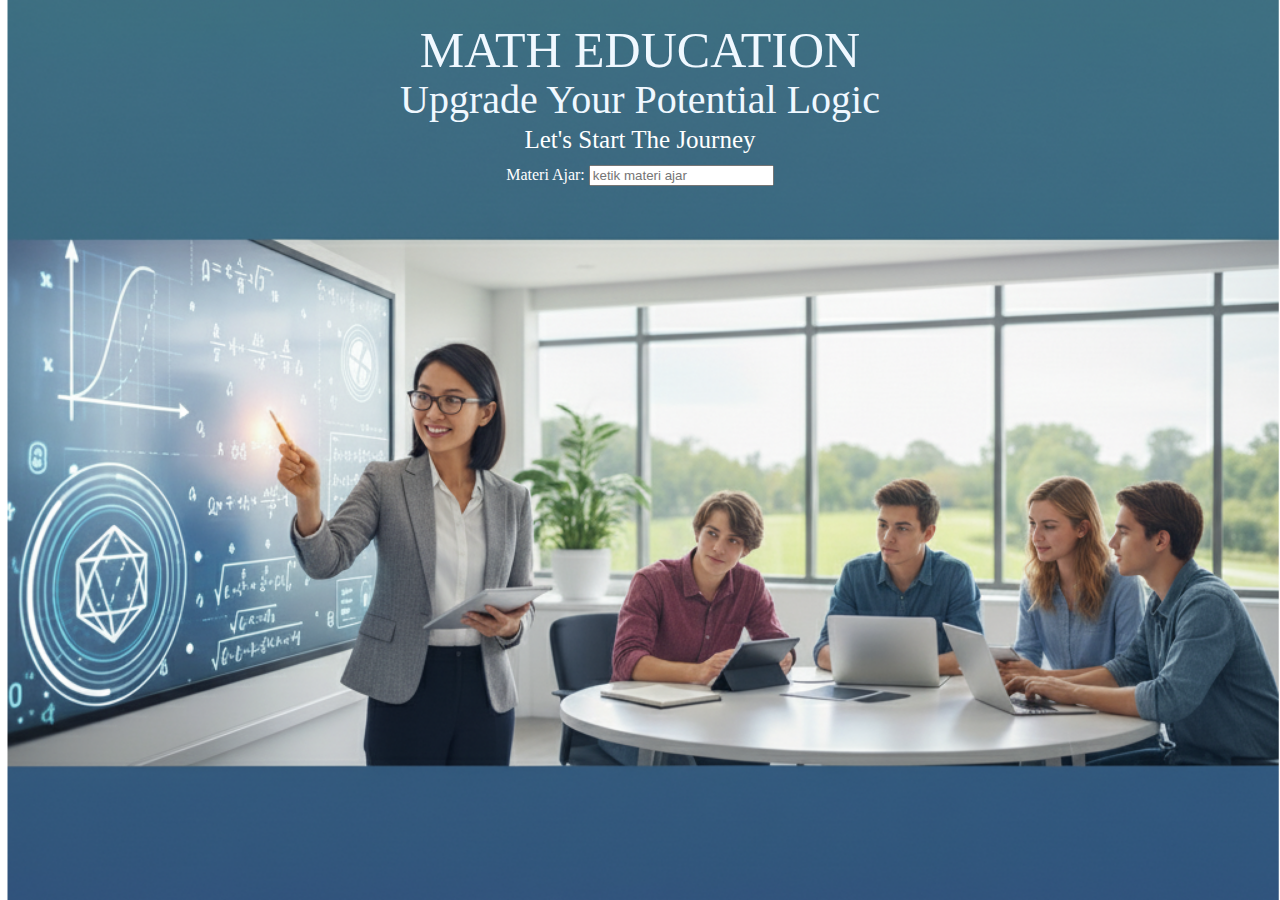
<file: index.html>
<!DOCTYPE html>
<html lang="en">
<head>
    <meta charset="UTF-8">
    <meta name="viewport" content="width=device-width, initial-scale=1.0">
    <title>Matematrick</title>
</head>
<style type="text/css">body{background-image: url(math.jpg); background-repeat: no-repeat; background-attachment: fixed; background-size: cover;</style>
</body>
<body>
    <style>
        .main{justify-items: center; color: white;}
        .satu{font-size: 50px; color: aliceblue; line-height: 0px;}
        .dua{font-size: 40px; color: aliceblue; line-height: 0px;}
        .tiga{font-size: 25px; line-height: 0px; }
    </style>
    <div class="main">
        <p class="satu">MATH EDUCATION</p>
        <P class="dua"> Upgrade Your Potential Logic</P>
        <P class="tiga"> Let's Start The Journey</P>
       <form>
       <p>Materi Ajar: <input type="text" placeholder="ketik materi ajar"></p>
       </form>
    </div>
</body>

</html>
</file>
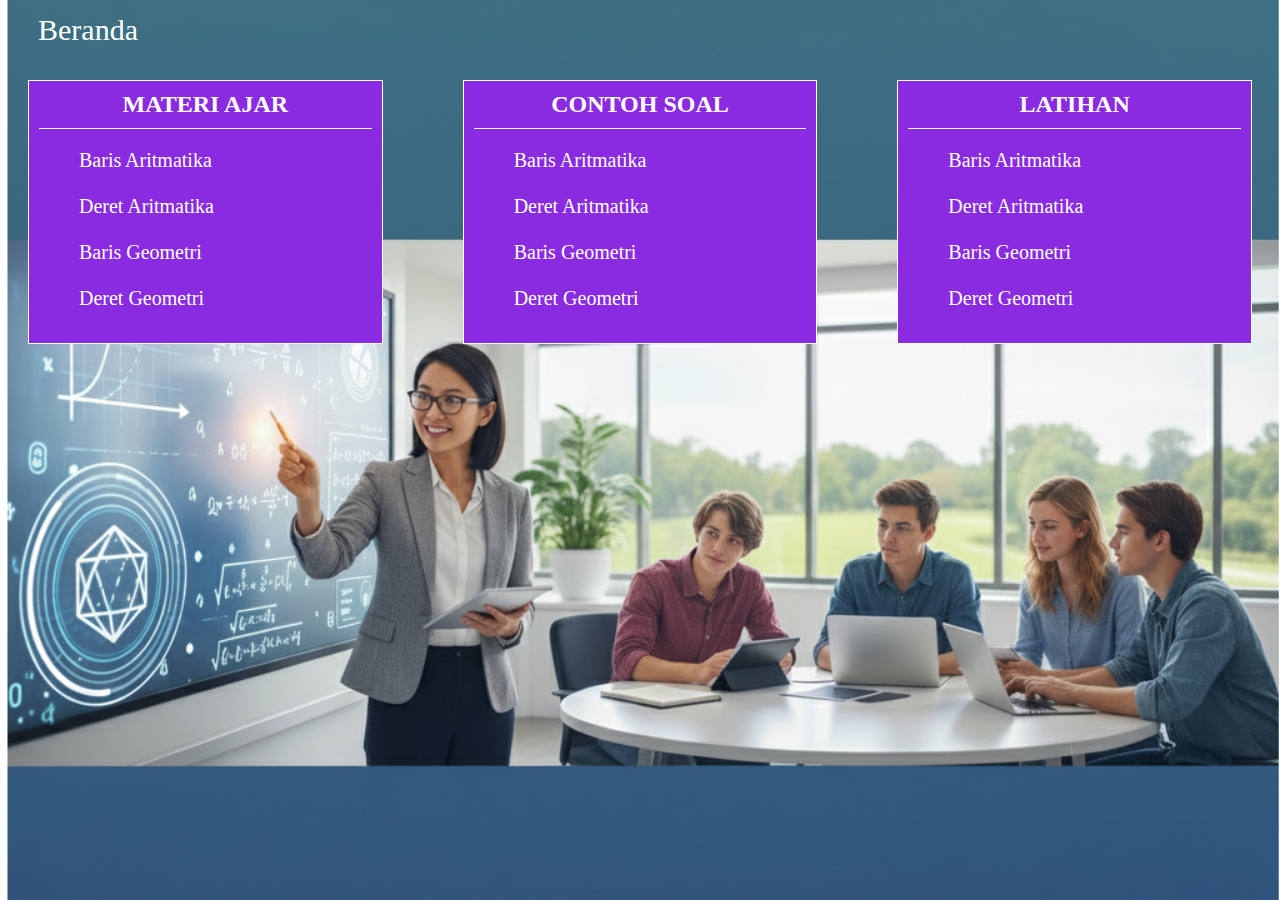
<file: baris dan deret.html>
<!DOCTYPE html>
<html lang="en">
<head>
    <meta charset="UTF-8">
    <meta name="viewport" content="width=device-width, initial-scale=1.0">
    <title>Baris dan Deret</title>
</head>
<style>a {text-decoration: none;} </style>
<style type="text/css">body{background-image: url(math.jpg); background-repeat: no-repeat; background-attachment: fixed; background-size: cover;</style>
<body>
    <p style="margin-left: 30px; ; font-size: 30px; line-height: 0px;"><a href="index.html" style="color: white;">Beranda</a></p>
     <style>
        .container {
  display: flex; 
  gap: 80px; 
  padding: 20px;
}

.box {
  border: 1px solid white; 
  padding: 10px;
  background-color: blueviolet;
  width: 800px;
}

h2 {
  margin-top: 0;
  text-align: center;
  border-bottom: 1px solid white; 
  padding-bottom: 10px;
}

ol {
  margin: 0;
        </style>
      <div class="container">
    <div class="box">
      <h2 style="color: white;">MATERI AJAR</h2>
      <ol style="color: white; list-style-type: none; font-size: 20px;">
       <li>Baris Aritmatika</li><br>
        <li>Deret Aritmatika</li><br>
         <li>Baris Geometri</li><br>
        <li>Deret Geometri</li><br>
      </ol>
    </div>

    <div class="box">
      <h2 style="color: white;">CONTOH SOAL</h2>
      <ol style="color: white; list-style-type: none; font-size: 20px;">
       <li>Baris Aritmatika</li><br>
        <li>Deret Aritmatika</li><br>
         <li>Baris Geometri</li><br>
        <li>Deret Geometri</li><br>
      </ol>
    </div>

    <div class="box">
      <h2 style="color: white;">LATIHAN</h2>
      <ol start="4" style="color: white; list-style-type: none;font-size: 20px;">
       <li>Baris Aritmatika</li><br>
        <li>Deret Aritmatika</li><br>
         <li>Baris Geometri</li><br>
        <li>Deret Geometri</li><br>
      </ol>
    </div>
  </div>
</body>

</html>
</file>
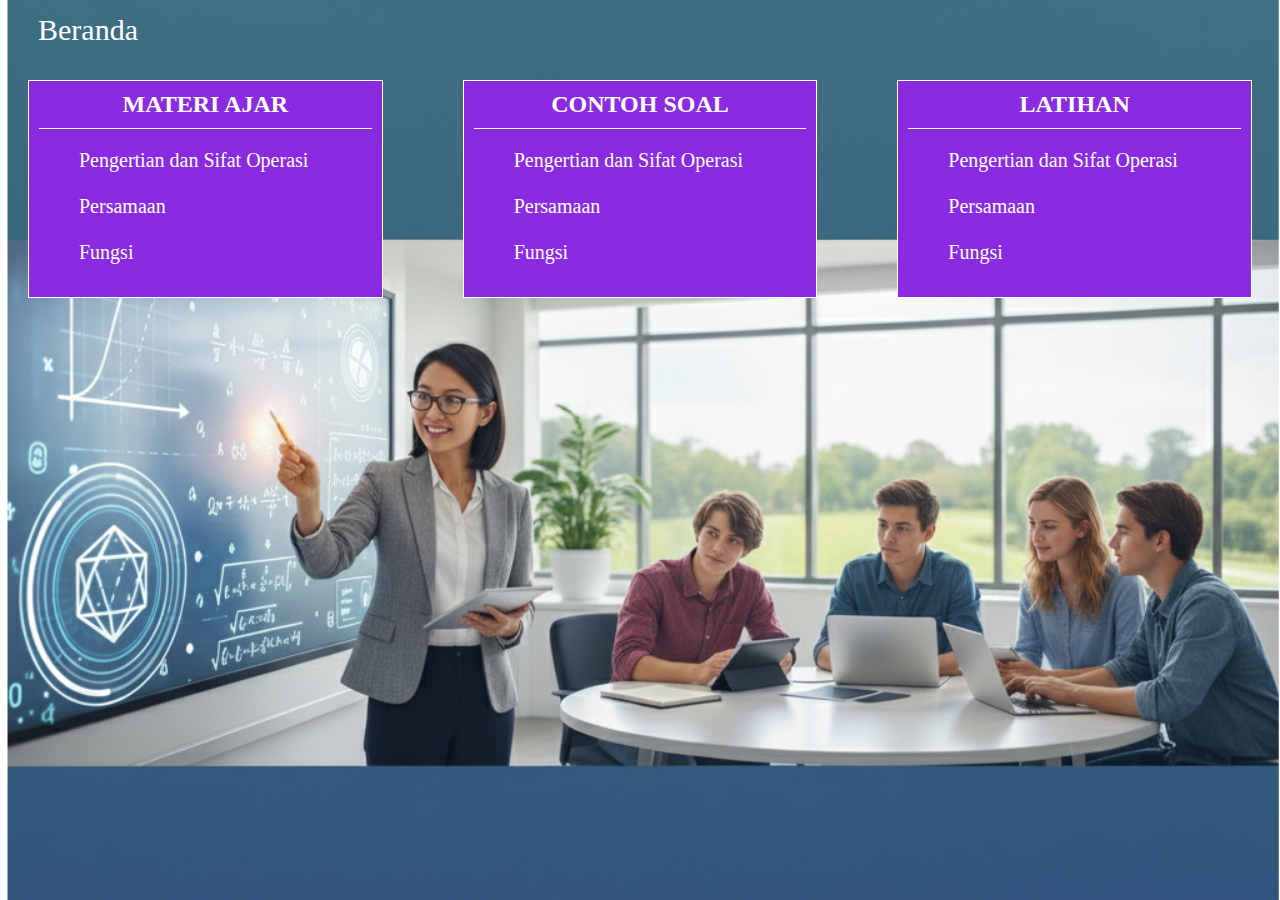
<file: Eksponen.html>
<!DOCTYPE html>
<html lang="en">
<head>
    <meta charset="UTF-8">
    <meta name="viewport" content="width=device-width, initial-scale=1.0">
    <title>Eksponen</title>
</head>
<style>a {text-decoration: none;} </style>
<style type="text/css">body{background-image: url(math.jpg); background-repeat: no-repeat; background-attachment: fixed; background-size: cover;</style>
<body>
    <p style="margin-left: 30px; ; font-size: 30px; line-height: 0px;"><a href="index.html" style="color: white;">Beranda</a></p>
     <style>
        .container {
  display: flex; 
  gap: 80px; 
  padding: 20px;
}

.box {
  border: 1px solid white; 
  padding: 10px;
  background-color: blueviolet;
  width: 800px;
}

h2 {
  margin-top: 0;
  text-align: center;
  border-bottom: 1px solid white; 
  padding-bottom: 10px;
}

ol {
  margin: 0;
        </style>
      <div class="container">
    <div class="box">
      <h2 style="color: white;">MATERI AJAR</h2>
      <ol style="color: white; list-style-type: none; font-size: 20px;">
        <li>Pengertian dan Sifat Operasi</li><br>
        <li>Persamaan</li><br>
        <li>Fungsi</li><br>
      </ol>
    </div>

    <div class="box">
      <h2 style="color: white;">CONTOH SOAL</h2>
      <ol style="color: white; list-style-type: none; font-size: 20px;">
 <li>Pengertian dan Sifat Operasi</li><br>
        <li>Persamaan</li><br>
        <li>Fungsi</li><br>
      </ol>
    </div>

    <div class="box">
      <h2 style="color: white;">LATIHAN</h2>
      <ol start="4" style="color: white; list-style-type: none;font-size: 20px;">
         <li>Pengertian dan Sifat Operasi</li><br>
        <li>Persamaan</li><br>
        <li>Fungsi</li><br>
      </ol>
    </div>
  </div>
</body>

</html>
</file>
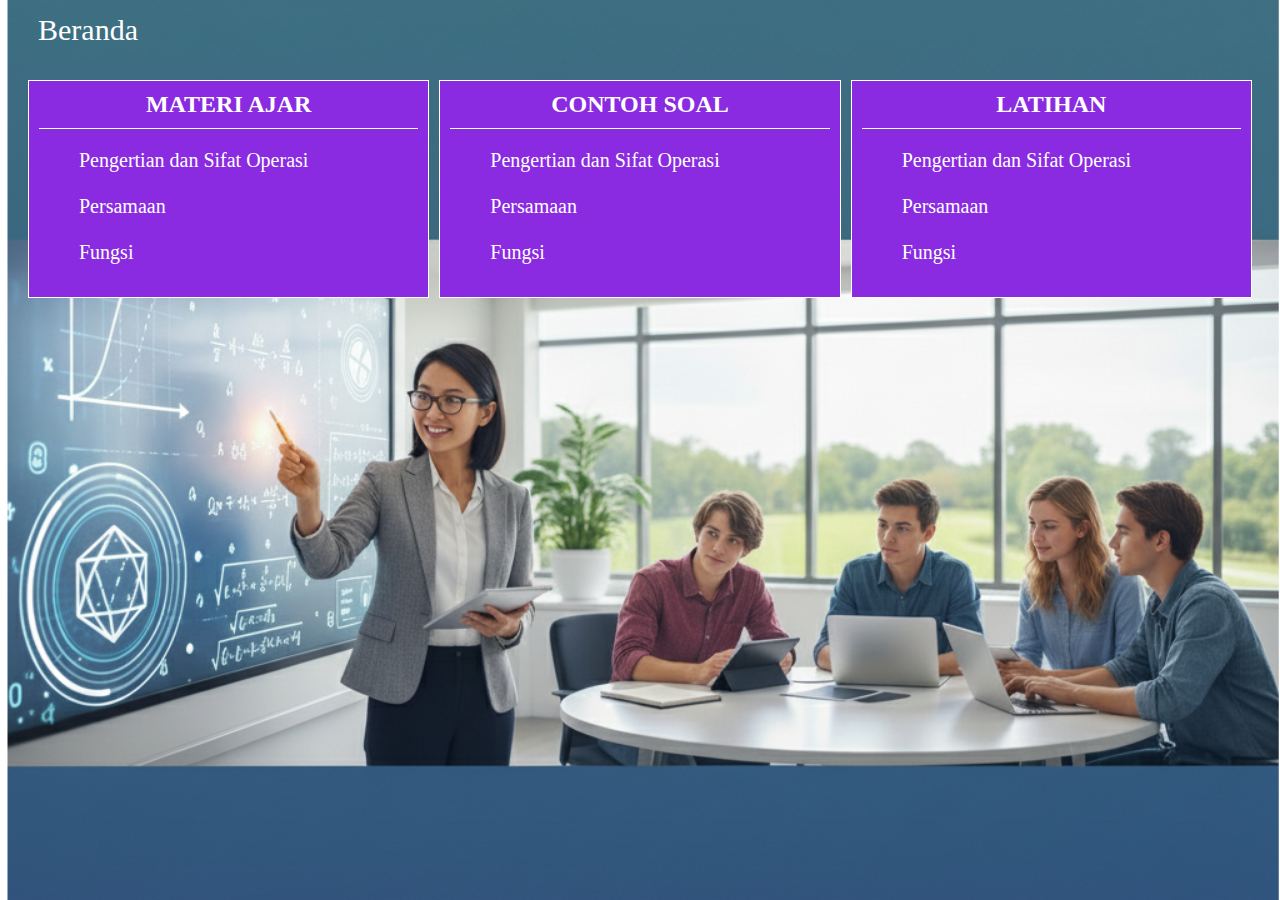
<file: eksponen.html>
<!DOCTYPE html>
<html lang="en">
<head>
    <meta charset="UTF-8">
    <meta name="viewport" content="width=device-width, initial-scale=1.0">
    <title>Eksponen</title>
</head>
<style>a {text-decoration: none;} </style>
<style type="text/css">body{background-image: url(math.jpg); background-repeat: no-repeat; background-attachment: fixed; background-size: cover;</style>
<body>
    <p style="margin-left: 30px; ; font-size: 30px; line-height: 0px;"><a href="index.html" style="color: white;">Beranda</a></p>
     <style>
        .container {
  display: flex; flec-direction: column;
  gap: 10px; 
  padding: 20px;
}

.box {
  border: 1px solid white; 
  padding: 10px;
  background-color: blueviolet;
  width: 510px;
}

h2 {
  margin-top: 0;
  text-align: center;
  border-bottom: 1px solid white; 
  padding-bottom: 10px;
}

ol {
  margin: 0;
        </style>
      <div class="container">
    <div class="box">
      <h2 style="color: white;">MATERI AJAR</h2>
      <ol style="color: white; list-style-type: none; font-size: 20px;">
        <li>Pengertian dan Sifat Operasi</li><br>
        <li>Persamaan</li><br>
        <li>Fungsi</li><br>
      </ol>
    </div>

    <div class="box">
      <h2 style="color: white;">CONTOH SOAL</h2>
      <ol style="color: white; list-style-type: none; font-size: 20px;">
 <li>Pengertian dan Sifat Operasi</li><br>
        <li>Persamaan</li><br>
        <li>Fungsi</li><br>
      </ol>
    </div>

    <div class="box">
      <h2 style="color: white;">LATIHAN</h2>
      <ol start="4" style="color: white; list-style-type: none;font-size: 20px;">
         <li>Pengertian dan Sifat Operasi</li><br>
        <li>Persamaan</li><br>
        <li>Fungsi</li><br>
      </ol>
    </div>
  </div>
</body>

</html>
</file>
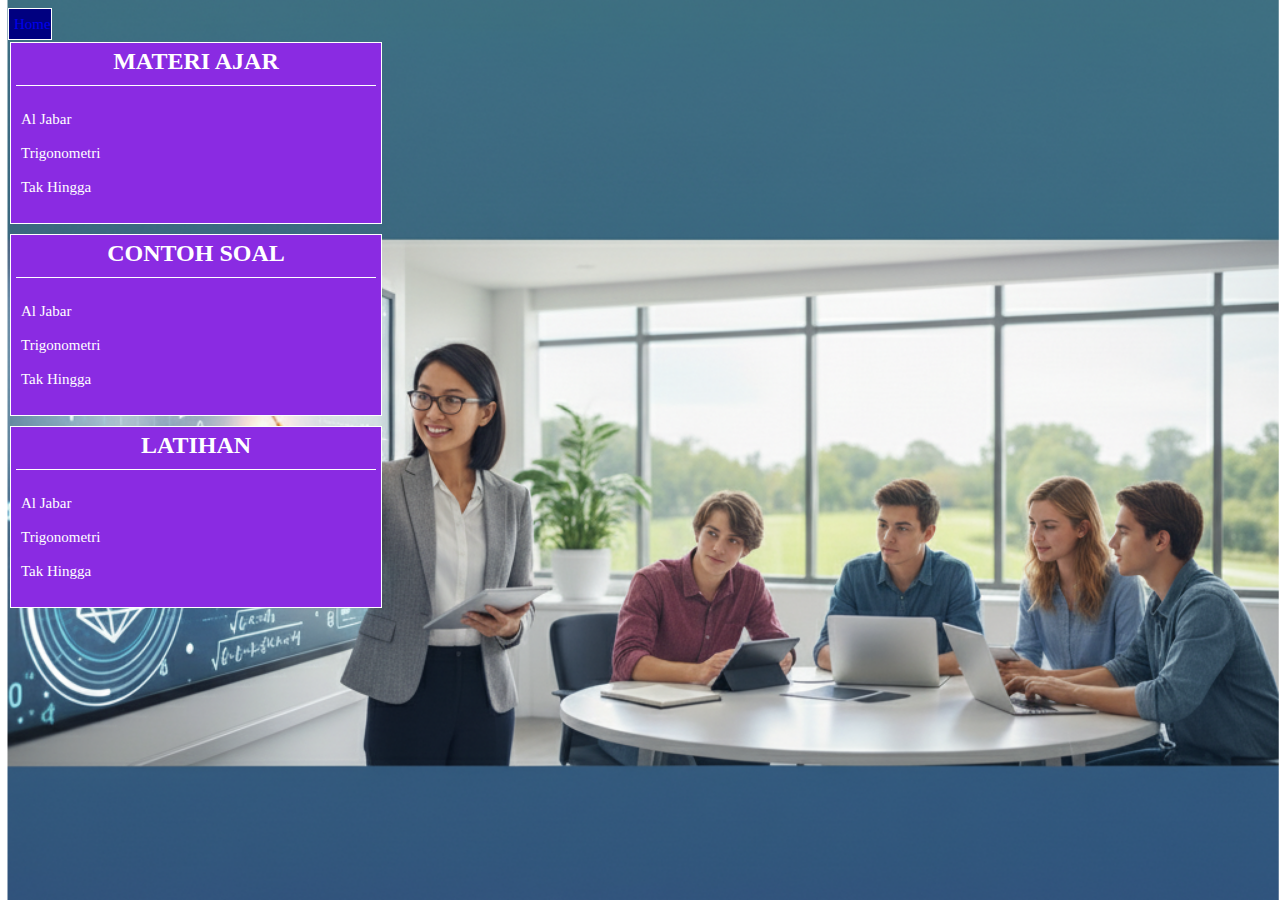
<file: limit.html>
<!DOCTYPE html>
<html lang="en">
<head>
    <meta charset="UTF-8">
    <meta name="viewport" content="width=device-width, initial-scale=1.0">
    <title>Limit Fungsi</title>
</head>
<style>a {text-decoration: none;} </style>
<style type="text/css">body{background-image: url(math.jpg); background-repeat: no-repeat; background-attachment: fixed; background-size: cover; position: absolute;</style>
<body>
   <header class="back"> <p style="margin-left: 5px; ; font-size: 15px; line-height: 0px;"><a href="index.html">Home</a></p>
    </header>
       <style>
        .back{background-color: navy; color: white; width: fit-content; border: 1px solid white;}
        .container {
  display: flex; flex-direction: column;
  gap: 10px; 
  padding: 2px;
}

.box {
  border: 1px solid white; 
  background-color: blueviolet; padding: 5px;
  width: 360px;
}

h2 {
  margin-top: 0;
  text-align: center;
  border-bottom: 1px solid white; 
  padding-bottom: 10px;
}

ol {
  margin: 0;
        </style>
      <div class="container">
    <div class="box">
      <h2 style="color: white;">MATERI AJAR</h2>
      <ol style="color: white; list-style-type: none; font-size: 15px; padding:5px;">
        <li>Al Jabar</li><br>
        <li>Trigonometri</li><br>
        <li>Tak Hingga</li><br>
       
      </ol>
    </div>

    <div class="box">
      <h2 style="color: white;">CONTOH SOAL</h2>
      <ol style="color: white; list-style-type: none; font-size: 15px; padding: 5px;">
       <li>Al Jabar</li><br>
        <li>Trigonometri</li><br>
        <li>Tak Hingga</li><br>
      </ol>
    </div>

    <div class="box">
      <h2 style="color: white;">LATIHAN</h2>
      <ol start="4" style="color: white; list-style-type: none;font-size: 15px; padding: 5px;">
       <li>Al Jabar</li><br>
        <li>Trigonometri</li><br>
        <li>Tak Hingga</li><br>
      </ol>
    </div>
  </div>
</body>

</html>
</file>
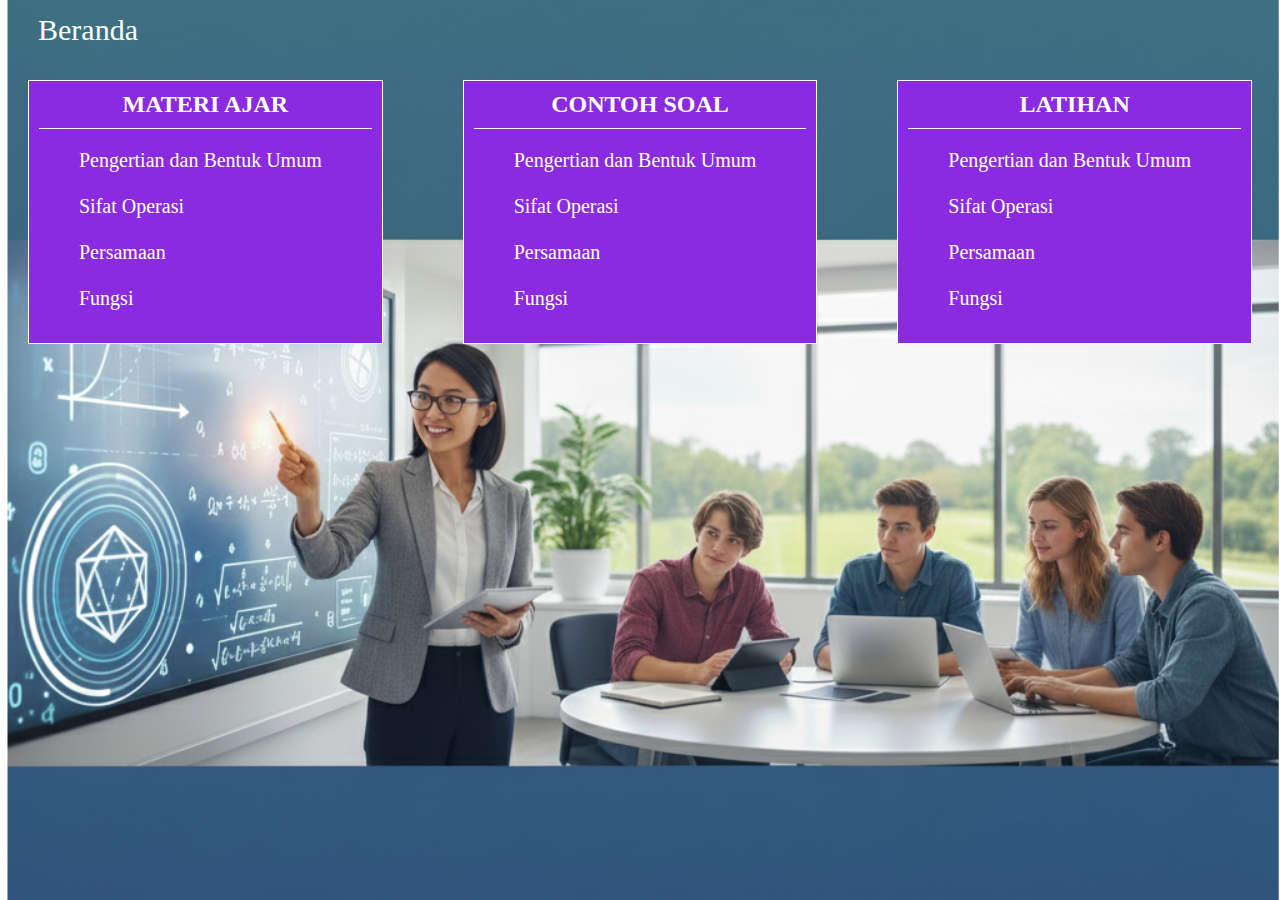
<file: Logaritma.html>
<!DOCTYPE html>
<html lang="en">
<head>
    <meta charset="UTF-8">
    <meta name="viewport" content="width=device-width, initial-scale=1.0">
    <title>Trigonometri</title>
</head>
<style>a {text-decoration: none;} </style>
<style type="text/css">body{background-image: url(math.jpg); background-repeat: no-repeat; background-attachment: fixed; background-size: cover;</style>
<body>
    <p style="margin-left: 30px; ; font-size: 30px; line-height: 0px;"><a href="belajar.html" style="color: white;">Beranda</a></p>
     <style>
        .container {
  display: flex; 
  gap: 80px; 
  padding: 20px;
}

.box {
  border: 1px solid white; 
  padding: 10px;
  background-color: blueviolet;
  width: 800px;
}

h2 {
  margin-top: 0;
  text-align: center;
  border-bottom: 1px solid white; 
  padding-bottom: 10px;
}

ol {
  margin: 0;
        </style>
      <div class="container">
    <div class="box">
      <h2 style="color: white;">MATERI AJAR</h2>
      <ol style="color: white; list-style-type: none; font-size: 20px;">
        <li>Pengertian dan Bentuk Umum</li><br>
        <li>Sifat Operasi</li><br>
        <li>Persamaan</li><br>
        <li>Fungsi</li><br>
        
      </ol>
    </div>

    <div class="box">
      <h2 style="color: white;">CONTOH SOAL</h2>
      <ol style="color: white; list-style-type: none; font-size: 20px;">
        <li>Pengertian dan Bentuk Umum</li><br>
        <li>Sifat Operasi</li><br>
        <li>Persamaan</li><br>
        <li>Fungsi</li><br>
      </ol>
    </div>

    <div class="box">
      <h2 style="color: white;">LATIHAN</h2>
      <ol start="4" style="color: white; list-style-type: none;font-size: 20px;">
         <li>Pengertian dan Bentuk Umum</li><br>
        <li>Sifat Operasi</li><br>
        <li>Persamaan</li><br>
        <li>Fungsi</li><br>
      </ol>
    </div>
  </div>
</body>
</html>
</file>
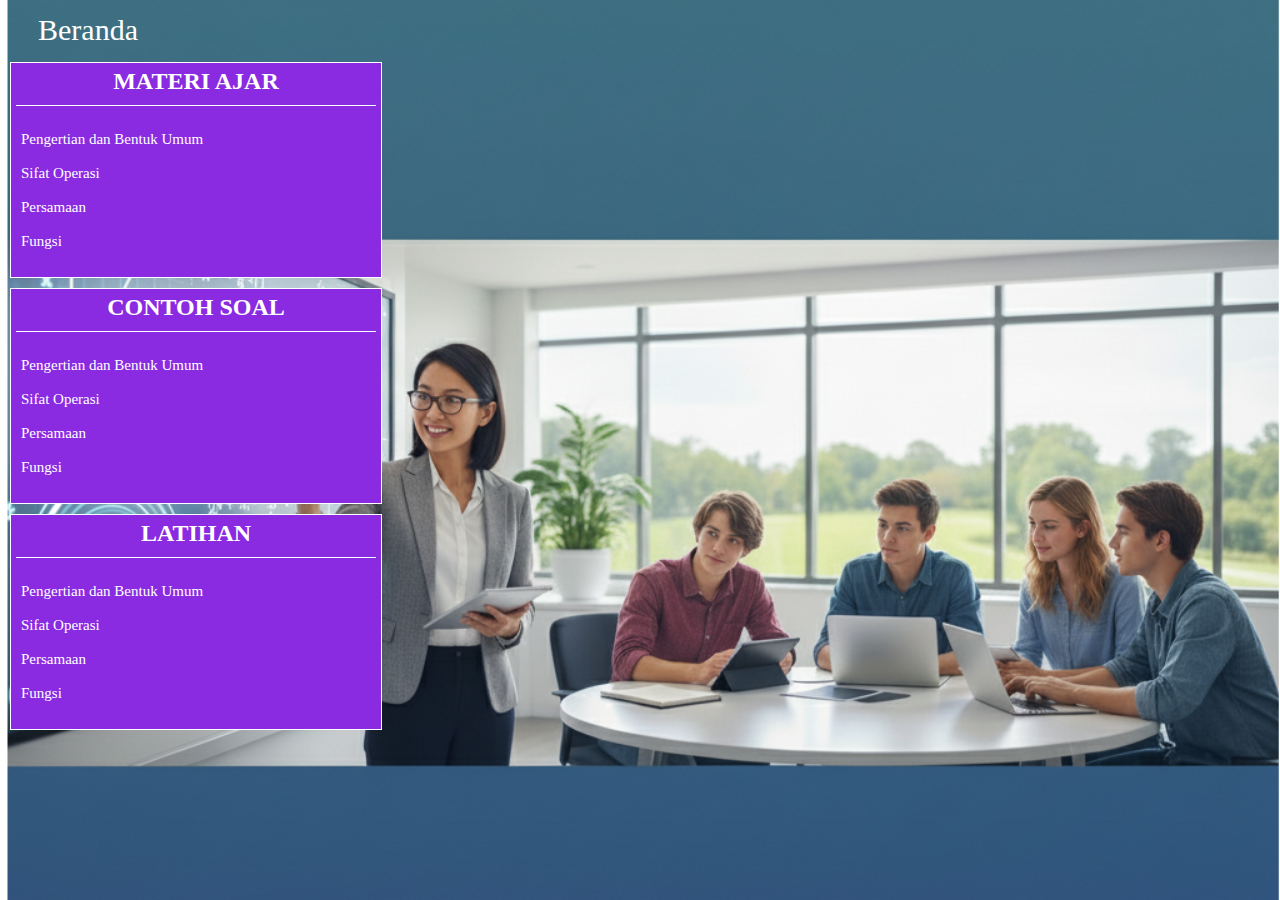
<file: logaritma.html>
<!DOCTYPE html>
<html lang="en">
<head>
    <meta charset="UTF-8">
    <meta name="viewport" content="width=device-width, initial-scale=1.0">
    <title>Logaritma</title>
</head>
<style>a {text-decoration: none;} </style>
<style type="text/css">body{background-image: url(math.jpg); background-repeat: no-repeat; background-attachment: fixed; background-size: cover;</style>
<body>
    <p style="margin-left: 30px; ; font-size: 30px; line-height: 0px;"><a href="index.html" style="color: white;">Beranda</a></p>
     <style>
        .container {
  display: flex; flex-direction: column;
  gap:10px; 
  padding: 2px;
}

.box {
  border: 1px solid white; 
  padding: 5px;
  background-color: blueviolet;
  width: 360px;
}

h2 {
  margin-top: 0;
  text-align: center;
  border-bottom: 1px solid white; 
  padding-bottom: 10px;
}

ol {
  margin: 0;
        </style>
      <div class="container">
    <div class="box">
      <h2 style="color: white;">MATERI AJAR</h2>
      <ol style="color: white; list-style-type: none; font-size: 15px;padding: 5px;">
        <li>Pengertian dan Bentuk Umum</li><br>
        <li>Sifat Operasi</li><br>
        <li>Persamaan</li><br>
        <li>Fungsi</li><br>
        
      </ol>
    </div>

    <div class="box">
      <h2 style="color: white;">CONTOH SOAL</h2>
      <ol style="color: white; list-style-type: none; font-size: 15px;padding: 5px;">
        <li>Pengertian dan Bentuk Umum</li><br>
        <li>Sifat Operasi</li><br>
        <li>Persamaan</li><br>
        <li>Fungsi</li><br>
      </ol>
    </div>

    <div class="box">
      <h2 style="color: white;">LATIHAN</h2>
      <ol start="4" style="color: white; list-style-type: none;font-size: 15px;padding: 5px;">
         <li>Pengertian dan Bentuk Umum</li><br>
        <li>Sifat Operasi</li><br>
        <li>Persamaan</li><br>
        <li>Fungsi</li><br>
      </ol>
    </div>
  </div>
</body>

</html>
</file>
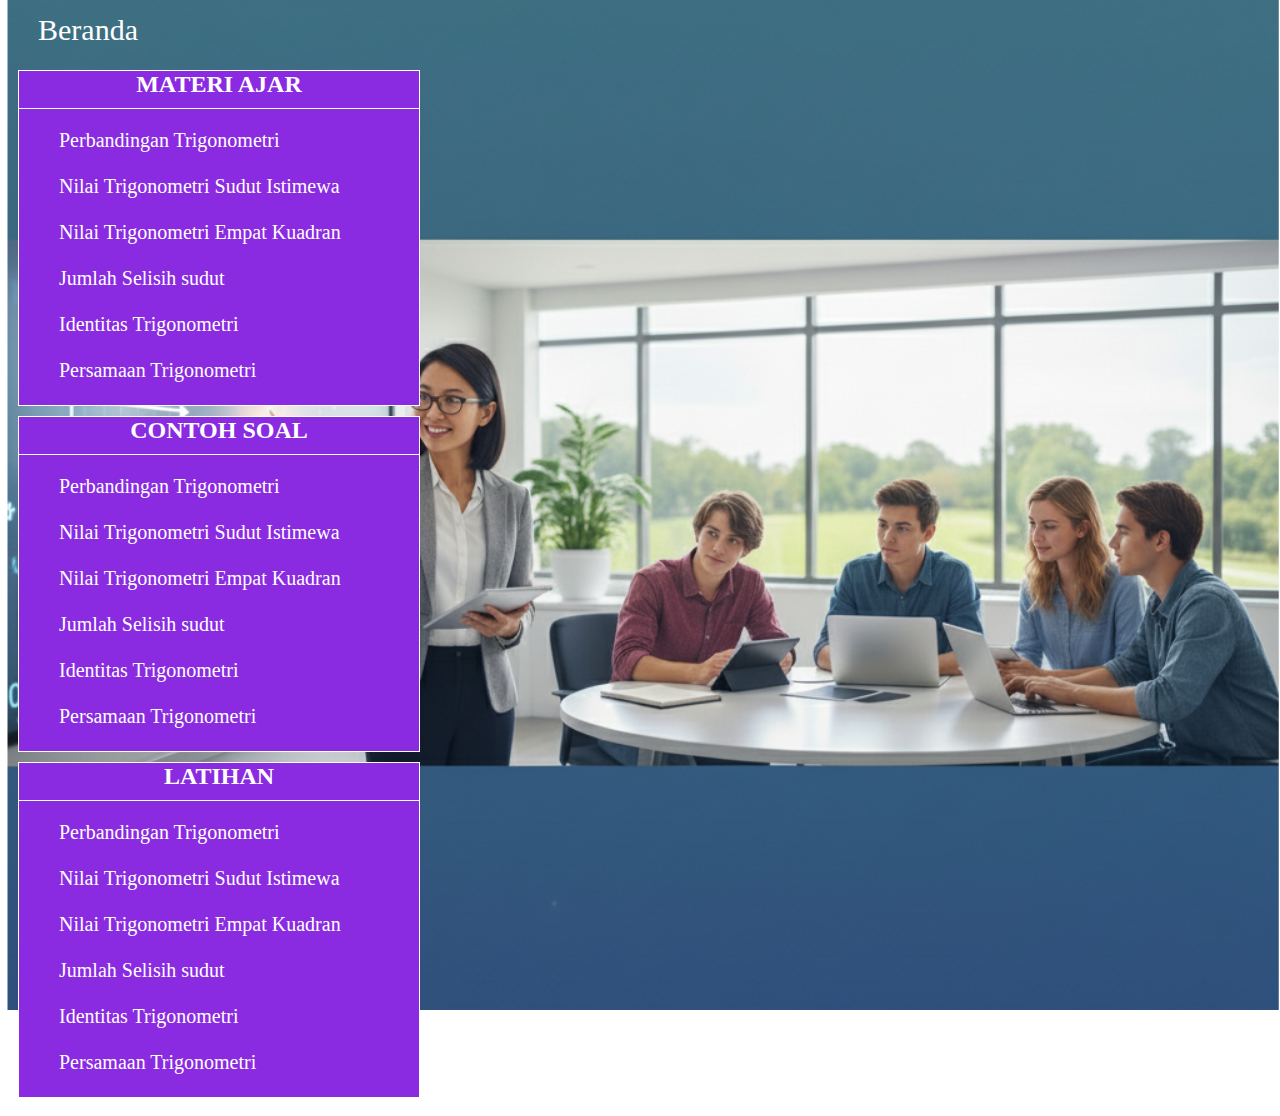
<file: trigonometri.html>
<!DOCTYPE html>
<html lang="en">
<head>
    <meta charset="UTF-8">
    <meta name="viewport" content="width=device-width, initial-scale=1.0">
    <title>Trigonometri</title>
</head>
<style>a {text-decoration: none;} </style>
<style type="text/css">body{background-image: url(math.jpg); background-repeat: no-repeat; background-attachment: fixed; background-size: cover; position; absolute;</style>
<body>
    <p style="margin-left: 30px; ; font-size: 30px; line-height: 0px;"><a href="index.html" style="color: white;">Beranda</a></p>
     <style>
        .container {
  display: flex; flex-direction: column;
  gap:10px; 
  padding: 10px;
}

.box {
  border: 1px solid white; 
  padding: 0px;
  background-color: blueviolet;
  width: 400px;
}

h2 {
  margin-top: 0;
  text-align: center;
  border-bottom: 1px solid white; 
  padding-bottom: 10px;
}

ol {
  margin: 0;
        </style>
      <div class="container">
    <div class="box">
      <h2 style="color: white;">MATERI AJAR</h2>
      <ol style="color: white; list-style-type: none; font-size: 20px;">
        <li>Perbandingan Trigonometri</li><br>
        <li>Nilai Trigonometri Sudut Istimewa</li><br>
        <li>Nilai Trigonometri Empat Kuadran</li><br>
        <li>Jumlah Selisih sudut</li><br>
        <li>Identitas Trigonometri</li><br>
        <li>Persamaan Trigonometri</li><br>
      </ol>
    </div>

    <div class="box">
      <h2 style="color: white;">CONTOH SOAL</h2>
      <ol style="color: white; list-style-type: none; font-size: 20px;">
       <li>Perbandingan Trigonometri</li><br>
        <li>Nilai Trigonometri Sudut Istimewa</li><br>
        <li>Nilai Trigonometri Empat Kuadran</li><br>
        <li>Jumlah Selisih sudut</li><br>
        <li>Identitas Trigonometri</li><br>
        <li>Persamaan Trigonometri</li><br>
      </ol>
    </div>

    <div class="box">
      <h2 style="color: white;">LATIHAN</h2>
      <ol start="4" style="color: white; list-style-type: none;font-size: 20px;">
        <li>Perbandingan Trigonometri</li><br>
        <li>Nilai Trigonometri Sudut Istimewa</li><br>
        <li>Nilai Trigonometri Empat Kuadran</li><br>
        <li>Jumlah Selisih sudut</li><br>
        <li>Identitas Trigonometri</li><br>
        <li>Persamaan Trigonometri</li><br>
      </ol>
    </div>
  </div>
</body>

</html>
</file>
